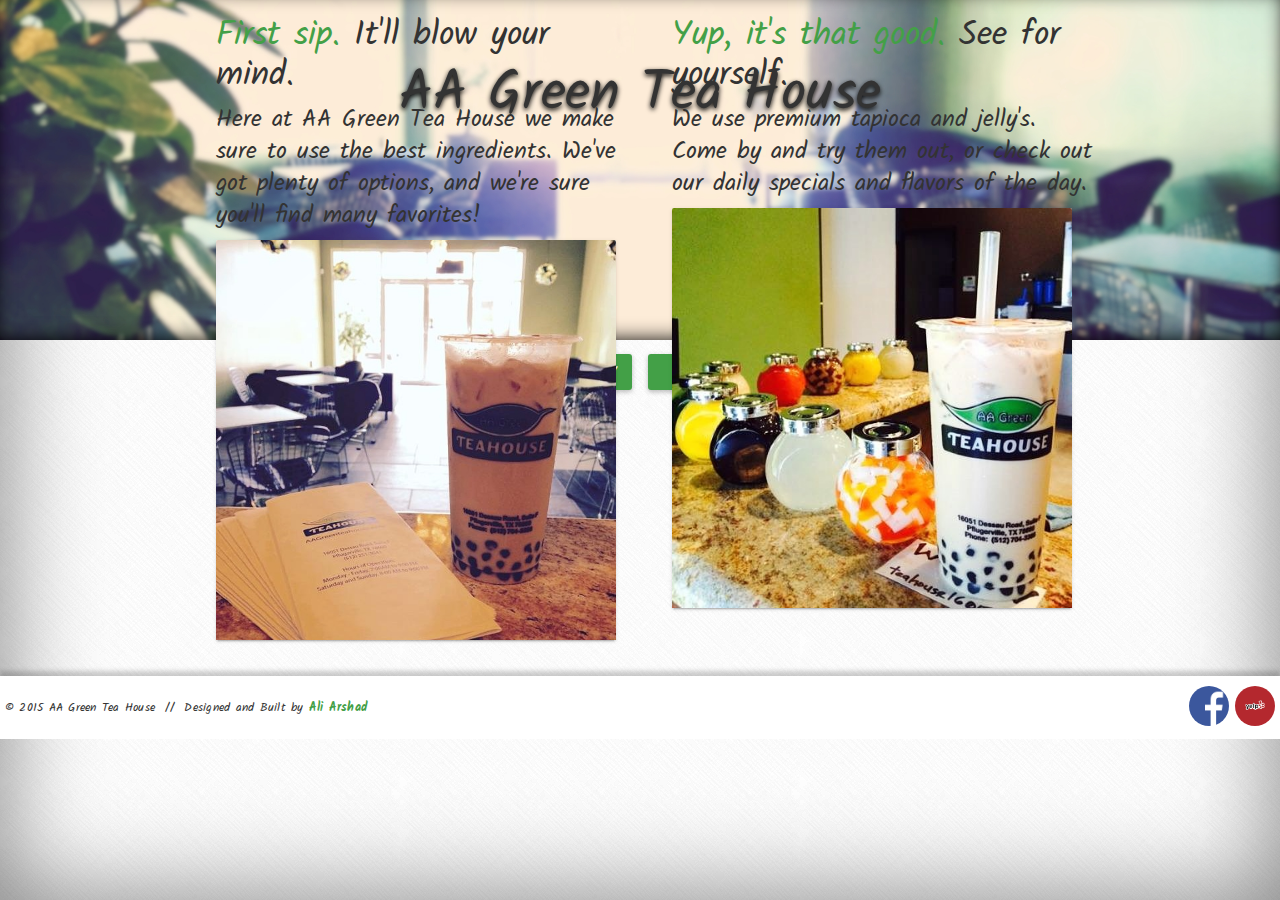
<file: index.html>
<!doctype html>
<html lang="en">
<head>
    <title>AA Green Teahouse</title>
    <meta charset="UTF-8">
    <meta name="viewport" content="width=device-width, initial-scale=1, maximum-scale=1, user-scalable=no">
    <meta name="description" content="Come enjoy the freshest and tastiest tea in Pflugerville! We have a variety of drinks on our menu from cream tea, green tea, fresh juice, and coffee.">
	<meta name="keywords" content="aa green tea house, tea, house, tea house, green, boba, tapioca, milk, thai, thai tea, juice, smoothie, pflugerville, austin, texas, tx, ali arshad, ali, arshad">
    <base href="/">

    <link rel="stylesheet" href="libs/angular-material.min.css">
    <link rel="stylesheet" href="libs/animate.min.css">
    <link rel="stylesheet" href="libs/owl.carousel.css">
    <link rel="stylesheet" href="libs/owl.theme.css">
    <link rel="stylesheet" href="libs/owl.transitions.css">
	<link rel='stylesheet' href='http://fonts.googleapis.com/css?family=Kalam'>
    
	<link rel="stylesheet" href="css/custom.css">
    <link rel="stylesheet" href="css/helpers.css">
</head>
<body data-ng-app="teahouse">
    
    <div layout="column" id="wrapper">
        
        <!-- MASTHEAD -->
        <div class="masthead">
            <div layout="row" layout-align="center center" layout-margin>
                <h1 class="md-display-3">AA Green Tea House</h1>
            </div>
        </div>
        
        <!-- TOP NAV -->
        <div id="topNav" layout="row" layout-align="center center" layout-margin>
            <md-button class="md-raised md-primary" data-ng-href="#home">Home</md-button>
            <md-button class="md-raised md-primary" data-ng-href="#gallery">Gallery</md-button>
            <md-button class="md-raised md-primary" data-ng-href="#menu">Menu</md-button>
            <md-button class="md-raised md-primary" data-ng-href="#contact">Contact</md-button>
        </div>
        
        <!-- VIEW -->
        <div ng-view></div>
    </div>
        
    <script src="libs/angular.min.js"></script>
    <script src="libs/angular-route.min.js"></script>
    <script src="libs/angular-animate.min.js"></script>
    <script src="libs/angular-aria.min.js"></script>
    <script src="libs/angular-material.min.js"></script>
    <script src="libs/jquery.min.js"></script>
    <script src="libs/owl.carousel.min.js"></script>
    
    <script src="js/app.js"></script>
    <script src="js/homeCtrl.js"></script>
    <script src="js/galleryCtrl.js"></script>
</body>
</html>
</file>
<file: css/custom.css>
/* ========== Base structure ========== */
html,
body,
#wrapper {
  width: 100%;
  height: 100%;
  /* Background pattern from subtlepatterns.com */
  background: url(../img/bg.png) fixed; 
}
body {
  color: #333;
  font-family: 'Kalam', cursive;
  overflow-x:hidden;
  overflow-y:hidden;
}

#wrapper{
  -moz-box-shadow: inset 0 0 100px rgba(0,0,0,.5);
  -webkit-box-shadow: inset 0 0 100px rgba(0,0,0,.5);
          box-shadow: inset 0 0 100px rgba(0,0,0,.5);
  overflow: auto;
}

#footer{
    background-color: white;
    padding: 5px;
    margin-top: 20px;
}
#footer a{
    font-weight: bold;
}
#footer span{
    padding-top: 5px;
}

#menu{
    text-align: center;
}
@media (min-width: 750px) {
  #menu .menuimg{
    margin-left: 29%;
  }
}

/* ========== Custom Owl Carousel ========== */
#owl .item{
  margin: 20px;
}
#owl .item img{
  display: block;
  width: 100%;
  height: auto;
}
#owl .md-caption{
  text-align: center;
}

/* ========== Custom elements ========== */
@media (min-width: 750px) {
  .cover {
    margin-left: 200px;
    margin-right: 200px;
  }
}

.masthead {
    min-height: 300px;
    height: 300px;
    padding: 20px 0;
    text-shadow: 0px 2px 5px black;
    font-size: 60px !important;
    font-weight: bold !important;
    background: url(../img/mast.jpg) no-repeat center;
    -webkit-background-size: cover!important;
    -moz-background-size: cover!important;
    -o-background-size: cover!important;
    background-size: cover!important;
    -webkit-box-shadow: inset 0 -5px 20px -5px #000;
    box-shadow: inset 0 -5px 20px -5px #000;
}
@media (max-width: 500px) {
  .masthead {
    min-height: 220px;
    height: 220px;
  }
}
@media (max-width: 340px) {
  #topNav {
    margin-top: 20px;
    margin-bottom: 20px;
  }
}

a,
a:focus,
a:hover {
  color: rgb(67,160,71);
  text-decoration: none;
  outline: none;
}
a:hover {
  font-weight: bold;
}

ul{
    list-style-type: none;
    padding: 0;
}

.logoBtn, .logoBtn img{
  width: 40px !important;
  height: 40px !important;
  margin: 0 !important;
}

md-tab-item{
  font-weight: bold !important;
}

@media (max-width: 500px) {
  .md-button {
    font-size: 11px;
    font-weight: bold;
    margin-left: 6px;
    margin-right: 6px;
    min-width: 64px;
  }
}
</file>
<file: css/helpers.css>
/*========== CUSTOM HELPER CLASSES ==========*/
.float-left{
  float: left;
}

.float-right{
  float: right;
}

.text-center{
    text-align: center;
}

.green{
    color: rgb(67,160,71);
}

.box-shadow-top{
    box-shadow: 0 -5px 5px rgba(0,0,0,.2);
}

@media (min-width: 1000px) {
  .push-bottom{
    margin-bottom: 70px;
  }
}

.margin-top-none{
    margin-top: 0;
}

.margin-bottom-none{
    margin-bottom: 0;
}

.sqimg{
  max-height: 400px;
  max-width: 400px;
}

.menuimg{
  max-width: 400px;
}

/* ----- Animations ----- */
[ng-view].ng-enter {
  position: absolute;
  width: 100%;
  height: 100%;
  animation: fadeInRight .7s;
}
[ng-view].ng-leave {
  position: absolute;
  width: 100%;
  height: 100%;
  animation: fadeOutLeft .7s;
}

.fade.ng-enter {
  animation: fadeIn 1s;
}
.fade.ng-leave {
  animation: fadeOut .5s;
}
</file>
